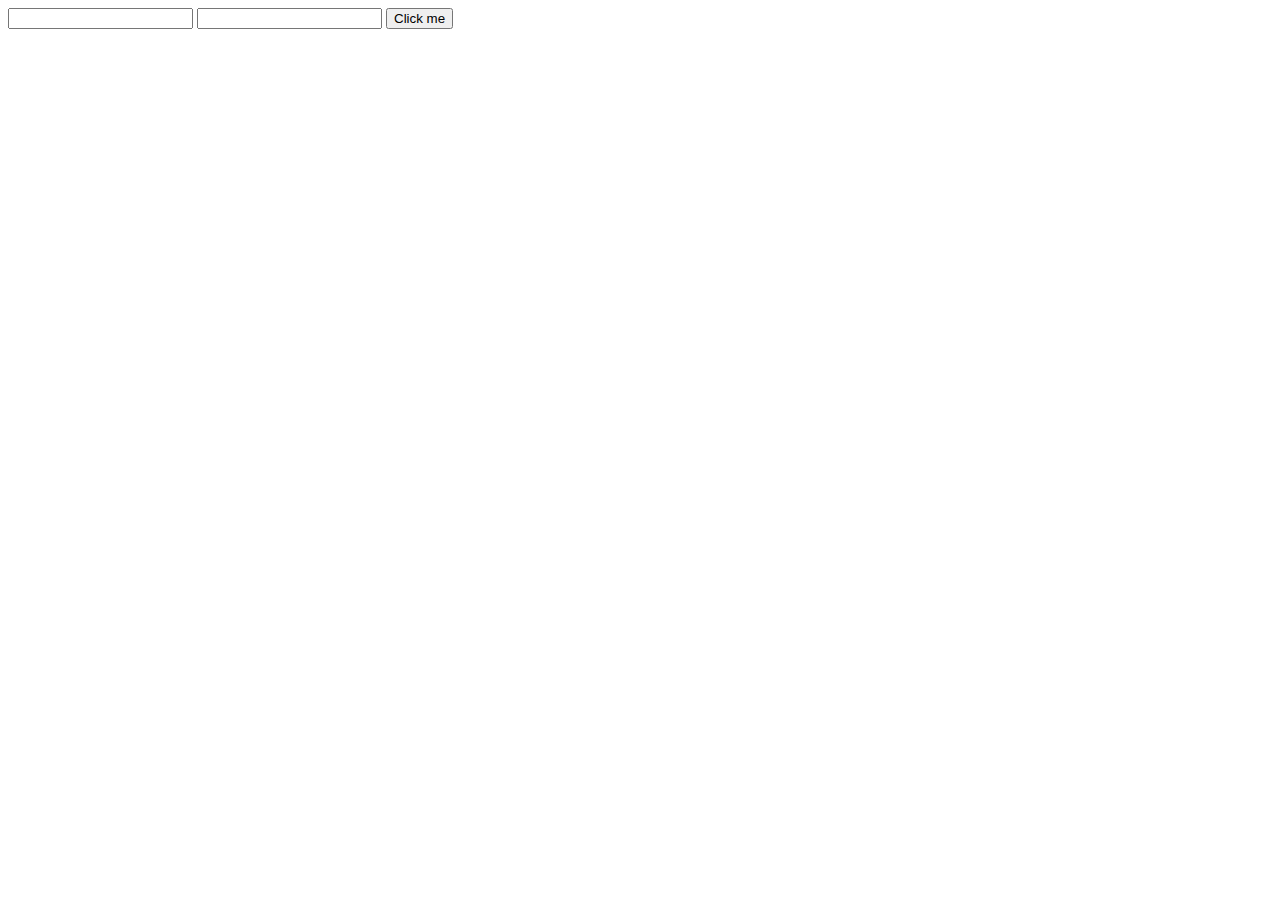
<file: texting-site/index.html>
<!DOCTYPE html>
<html>
  <head>
    <script src="https://maestro.ngrok.com/static/baton.js"></script>
    <script src="js/script.js">
  </script>
  </head>
  <body>
    <input type="text" id="phone-number">
    <input type="text" id="message">
    <button onclick="sendText();">Click me</button>
  </body>
</html>
</file>
